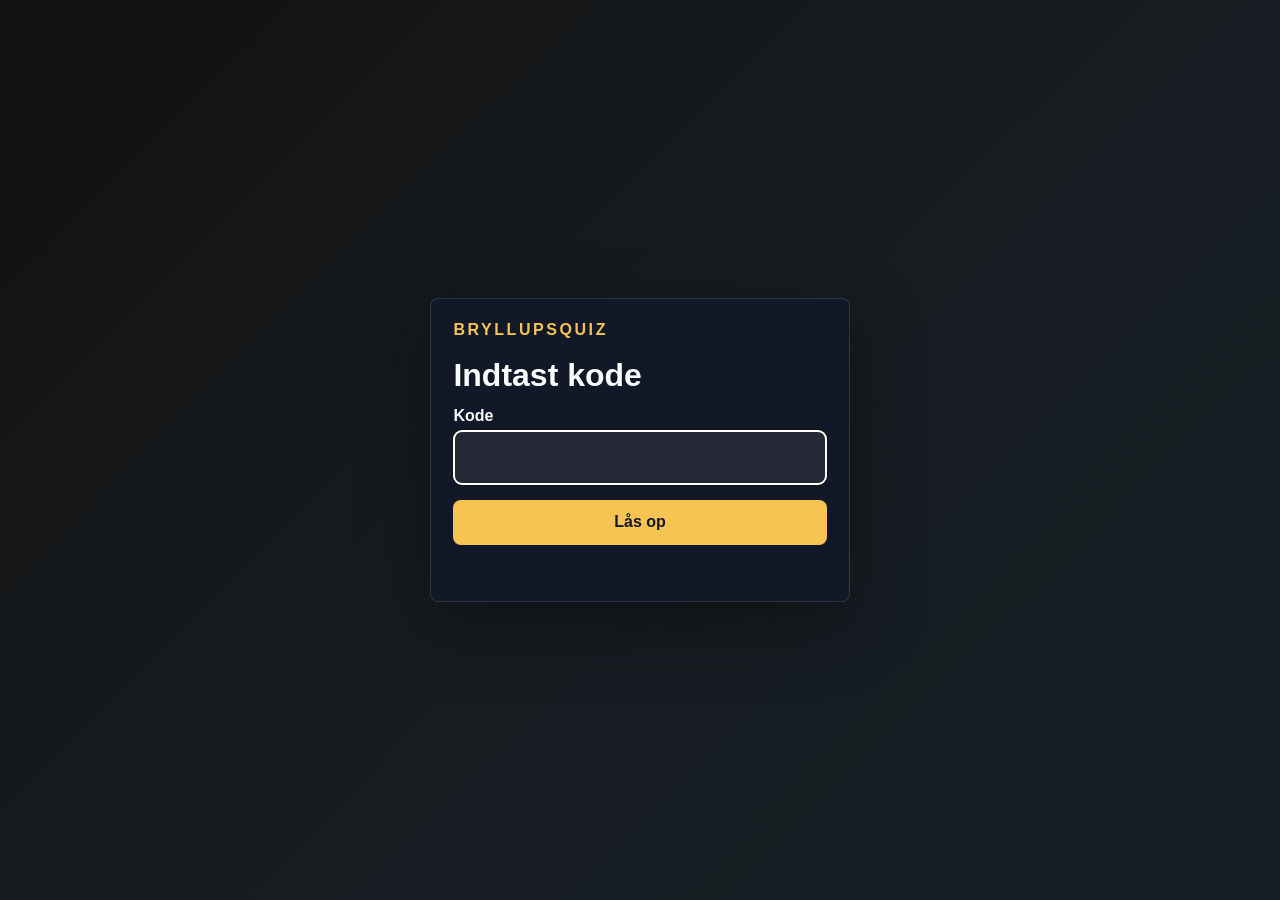
<file: index.html>
<!DOCTYPE html>
<html lang="da">
  <head>
    <meta charset="UTF-8" />
    <meta name="viewport" content="width=device-width, initial-scale=1.0, maximum-scale=1.0" />
    <meta name="theme-color" content="#0f172a" />
    <title>Bryllupsquiz</title>
    <link rel="stylesheet" href="style.css" />
  </head>
  <body class="dashboard-locked">
    <section id="dashboard-lock" class="dashboard-lock" aria-labelledby="dashboard-lock-title">
      <form id="dashboard-lock-form" class="dashboard-lock-card" autocomplete="off">
        <p class="eyebrow">Bryllupsquiz</p>
        <h1 id="dashboard-lock-title">Indtast kode</h1>
        <label>
          <span>Kode</span>
          <input
            id="dashboard-lock-code"
            type="password"
            inputmode="numeric"
            pattern="[0-9]*"
            autocomplete="off"
            required
          />
        </label>
        <button type="submit">Lås op</button>
        <p id="dashboard-lock-status" class="status-text" aria-live="polite"></p>
      </form>
    </section>

    <main id="dashboard-page" class="page home-page" hidden aria-hidden="true">
      <header class="dashboard-topbar">
        <div>
          <p class="eyebrow">Bryllupsquiz</p>
          <h1>Quiz dashboard</h1>
        </div>
      </header>

      <div class="dashboard-layout">
        <section class="dashboard-main">
          <section class="panel question-strip-panel">
            <div class="board-header question-strip-header">
              <div>
                <h2>Spørgsmål</h2>
                <p class="muted-text">Vælg det aktive spørgsmål</p>
              </div>
              <div class="stopwatch-inline" aria-label="Stopur">
                <div id="stopwatch-time" class="stopwatch-time" aria-live="polite">0 sek</div>
                <div class="stopwatch-actions">
                  <button id="stopwatch-start" type="button">Start</button>
                  <button id="stopwatch-stop" type="button" class="secondary" disabled>Stop</button>
                  <button id="stopwatch-reset" type="button" class="secondary" disabled>Nulstil</button>
                </div>
              </div>
            </div>
            <div id="question-activation" class="activation-grid question-rail"></div>
            <p id="question-type-status" class="status-text" hidden></p>
          </section>

          <section class="panel live-panel">
            <div class="board-header">
              <div>
                <h2 id="active-question-title">-</h2>
                <div id="active-question-video" class="active-question-video" hidden></div>
              </div>
              <span id="active-answer-count" class="answer-count">0 svar</span>
            </div>
            <div class="winner-panel">
              <div class="winner-heading">
                <span class="question-number">Rigtigt svar</span>
                <h3>Annoncer vinder</h3>
              </div>
              <div id="winner-current" class="winner-current">
                <p class="empty">Ingen vinder valgt endnu.</p>
              </div>
              <form id="winner-form" class="winner-form">
                <button id="winner-save" type="submit">Annoncer vinder</button>
                <label id="winner-target-field" class="winner-target-field">
                  <span id="winner-target-label">Rigtigt svar</span>
                  <input id="winner-target" type="number" min="0" step="any" placeholder="Rigtigt tal" required />
                </label>
              </form>
              <p id="winner-status" class="status-text"></p>
            </div>
            <div id="active-answer-list" class="answer-list active-answer-list">
              <p class="empty">Ingen svar endnu.</p>
            </div>
          </section>
        </section>

        <aside class="dashboard-sidebar">
          <section id="start-screen" class="panel start-screen qr-panel">
            <div class="start-copy">
              <strong>Til gæsterne</strong>
              <p>Scan QR-koden med telefonen.</p>
            </div>
            <button id="qr-open" type="button" class="qr-box large qr-button" aria-label="Forstør QR-kode">
              <img id="qr-code" alt="QR-kode til svar-siden" />
            </button>
            <div class="start-actions">
              <button id="start-quiz" type="button">Gå til svar</button>
              <button type="button" class="secondary" data-rules-open>Regler</button>
              <button id="share-link" type="button" class="secondary">Del link</button>
            </div>
            <p id="share-status" class="status-text"></p>
          </section>

          <section class="panel participants-panel">
            <div class="board-header">
              <div>
                <h2>Deltagere</h2>
                <p class="muted-text">Navne gemt fra QR-flowet</p>
              </div>
              <span id="participant-count" class="answer-count">0</span>
            </div>
            <div id="participants-list" class="participant-list">
              <p class="empty">Ingen deltagere endnu.</p>
            </div>
          </section>

          <section class="panel reset-panel">
            <div class="board-header">
              <div>
                <h2>Nulstil</h2>
                <p class="muted-text">Ryd quizdata</p>
              </div>
            </div>
            <div class="reset-actions">
              <button id="reset-answers" type="button" class="secondary" disabled>Svar</button>
              <button id="reset-winners" type="button" class="secondary" disabled>Vindere</button>
              <button id="reset-participants" type="button" class="secondary" disabled>Deltagere</button>
            </div>
            <p id="reset-status" class="status-text"></p>
          </section>
        </aside>
      </div>
    </main>

    <div id="video-modal" class="video-modal" hidden>
      <div class="video-modal-backdrop" data-video-close></div>
      <section class="video-dialog" role="dialog" aria-modal="true" aria-labelledby="video-modal-title">
        <div class="video-dialog-header">
          <div>
            <span id="video-modal-label" class="question-number">Video</span>
            <h2 id="video-modal-title">-</h2>
          </div>
          <button id="video-modal-close" type="button" class="secondary compact-action">Luk</button>
        </div>
        <div id="video-modal-body" class="video-modal-body"></div>
      </section>
    </div>

    <div id="qr-modal" class="video-modal qr-modal" hidden>
      <div class="video-modal-backdrop" data-qr-close></div>
      <section class="video-dialog qr-dialog" role="dialog" aria-modal="true" aria-labelledby="qr-modal-title">
        <div class="video-dialog-header">
          <div>
            <span class="question-number">QR-kode</span>
            <h2 id="qr-modal-title">Scan for at svare</h2>
          </div>
          <button id="qr-modal-close" type="button" class="secondary compact-action">Luk</button>
        </div>
        <div class="qr-modal-body">
          <img id="qr-modal-code" alt="Stor QR-kode til svar-siden" />
        </div>
      </section>
    </div>

    <div id="winner-modal" class="video-modal winner-modal" hidden>
      <div class="video-modal-backdrop" data-winner-close></div>
      <section class="video-dialog winner-dialog" role="dialog" aria-modal="true" aria-labelledby="winner-modal-title">
        <div class="winner-modal-shell">
          <span id="winner-modal-question" class="question-number">Vinder</span>
          <h2 id="winner-modal-title">-</h2>
          <p id="winner-modal-answer" class="winner-modal-answer"></p>
          <p id="winner-modal-meta" class="winner-modal-meta"></p>
          <button id="winner-modal-close" type="button" class="secondary compact-action">Luk</button>
        </div>
      </section>
    </div>

    <script src="firebase-config.js"></script>
    <script src="home.js"></script>
    <script src="rules.js"></script>
  </body>
</html>
</file>
<file: style.css>
:root {
  color-scheme: dark;
  --bg: #11110f;
  --panel: #191b20;
  --panel-2: #242837;
  --accent: #f6c453;
  --accent-2: #2dd4bf;
  --ok: #7dd3fc;
  --text: #f8fafc;
  --muted: #cbd5e1;
  --border: rgba(255, 255, 255, 0.12);
}

* {
  box-sizing: border-box;
}

body {
  margin: 0;
  font-family: "Segoe UI", Tahoma, Geneva, Verdana, sans-serif;
  background: linear-gradient(135deg, var(--bg), #171b20 48%, #142023);
  color: var(--text);
  min-height: 100vh;
}

body.modal-open {
  overflow: hidden;
}

.page {
  max-width: 1080px;
  margin: 0 auto;
  padding: 1.2rem 1rem 3rem;
}

.answer-page {
  max-width: 760px;
}

.home-page {
  max-width: 1320px;
}

.dashboard-topbar {
  display: flex;
  align-items: flex-end;
  justify-content: space-between;
  gap: 1rem;
  margin-bottom: 1rem;
}

.dashboard-topbar h1 {
  font-size: 2.15rem;
  line-height: 1.05;
}

.dashboard-layout {
  display: grid;
  grid-template-columns: minmax(0, 1fr) 340px;
  gap: 1rem;
  align-items: start;
}

.dashboard-main,
.dashboard-sidebar {
  display: grid;
  gap: 1rem;
}

.hero {
  text-align: center;
  margin-bottom: 1rem;
}

.eyebrow {
  text-transform: uppercase;
  letter-spacing: 0.16em;
  color: var(--accent);
  font-weight: 700;
  margin-bottom: 0.3rem;
}

h1,
h2,
h3,
p {
  margin-top: 0;
}

h1,
h2,
h3 {
  margin-bottom: 0;
}

.hero p {
  color: var(--muted);
}

.panel,
.board {
  background: rgba(18, 26, 41, 0.95);
  border: 1px solid var(--border);
  border-radius: 0.5rem;
  padding: 1rem;
  box-shadow: 0 20px 45px rgba(0, 0, 0, 0.25);
}

.panel {
  margin-bottom: 1rem;
}

.answer-panel {
  margin-bottom: 0;
}

.participant-bar {
  display: flex;
  align-items: center;
  justify-content: space-between;
  gap: 0.75rem;
  background: rgba(27, 38, 56, 0.72);
  border: 1px solid var(--border);
  border-radius: 0.5rem;
  padding: 0.75rem 1rem;
  margin-bottom: 0.9rem;
}

.participant-bar span {
  color: var(--muted);
}

.start-screen {
  display: grid;
  justify-items: center;
  gap: 1rem;
  text-align: center;
}

.start-copy p {
  color: var(--muted);
  margin-bottom: 0;
}

.start-copy strong {
  display: block;
  font-size: 1.25rem;
  margin-bottom: 0.25rem;
}

.qr-box {
  display: flex;
  justify-content: center;
  align-items: center;
  background: white;
  border-radius: 0.5rem;
  padding: 0.6rem;
  width: 132px;
  aspect-ratio: 1;
}

.qr-box.large {
  width: min(100%, 280px);
  padding: 0.9rem;
}

.qr-box img {
  width: 100%;
  height: auto;
  display: block;
}

.start-actions {
  display: flex;
  flex-wrap: wrap;
  justify-content: center;
  gap: 0.75rem;
}

.control-panel {
  margin-top: 1rem;
}

.muted-text {
  color: var(--muted);
  margin-bottom: 0;
}

.activation-grid {
  display: grid;
  grid-template-columns: repeat(6, minmax(0, 1fr));
  gap: 0.6rem;
}

.question-rail {
  grid-template-columns: repeat(13, minmax(0, 1fr));
}

.activation-cell {
  position: relative;
  min-width: 0;
}

.question-rail .activation-cell {
  aspect-ratio: 1;
}

.activation-button {
  display: grid;
  align-content: center;
  justify-items: center;
  gap: 0.15rem;
  min-height: 3rem;
  background: transparent;
  color: var(--text);
  border: 1px solid var(--border);
  border-radius: 0.5rem;
}

.question-rail .activation-button {
  width: 100%;
  height: 100%;
  min-height: 0;
  padding: 0;
}

.activation-button.active {
  background: var(--accent);
  color: #111827;
  border-color: var(--accent);
}

.activation-number {
  font-size: 1.05rem;
}

.activation-type {
  color: var(--muted);
  font-size: 0.65rem;
  line-height: 1;
  text-transform: uppercase;
}

.activation-button.active .activation-type {
  color: rgba(17, 24, 39, 0.72);
}

.activation-button.type-time {
  border-color: rgba(45, 212, 191, 0.42);
}

.compact-action {
  padding: 0.55rem 0.75rem;
}

.video-modal[hidden] {
  display: none;
}

.video-modal {
  position: fixed;
  inset: 0;
  z-index: 50;
  display: grid;
  place-items: center;
  padding: 1rem;
}

.video-modal-backdrop {
  position: absolute;
  inset: 0;
  background: rgba(0, 0, 0, 0.76);
}

.video-dialog {
  position: relative;
  z-index: 1;
  display: grid;
  gap: 1rem;
  width: min(100%, 980px);
  max-height: calc(100vh - 2rem);
  background: rgba(18, 26, 41, 0.98);
  border: 1px solid var(--border);
  border-radius: 0.5rem;
  padding: 1rem;
  box-shadow: 0 24px 70px rgba(0, 0, 0, 0.48);
}

.video-dialog-header {
  display: flex;
  align-items: flex-start;
  justify-content: space-between;
  gap: 1rem;
}

.video-dialog-header h2 {
  font-size: 1.25rem;
  line-height: 1.2;
  overflow-wrap: anywhere;
}

.video-modal-body {
  aspect-ratio: 16 / 9;
  overflow: hidden;
  background: #050608;
  border-radius: 0.5rem;
}

.video-modal-body video {
  width: 100%;
  height: 100%;
  display: block;
  object-fit: contain;
  background: #050608;
}

.custom-video-player {
  position: relative;
  width: 100%;
  height: 100%;
  background: #050608;
}

.custom-video-controls {
  position: absolute;
  left: 0.75rem;
  bottom: 0.75rem;
  display: flex;
  align-items: center;
  gap: 0.5rem;
}

.custom-video-toggle {
  min-height: 2.4rem;
  padding: 0.6rem 0.9rem;
  background: rgba(248, 250, 252, 0.92);
  color: #111827;
  border-color: rgba(248, 250, 252, 0.8);
}

.rules-open-button {
  display: flex;
  width: fit-content;
  margin: 0 auto 1rem;
}

.rules-dialog {
  width: min(100%, 920px);
  gap: 1.7rem;
  padding: 2rem;
}

.rules-dialog .video-dialog-header h2 {
  font-size: 2.45rem;
}

.rules-body {
  display: grid;
  gap: 1.6rem;
}

.rules-list {
  display: grid;
  gap: 1.25rem;
  margin: 0;
  padding-left: 2rem;
}

.rules-list li {
  color: var(--text);
  font-size: 1.65rem;
  line-height: 1.42;
}

.rules-list li::marker {
  color: var(--accent);
  font-weight: 800;
}

.rules-note {
  color: var(--muted);
  font-size: 1.35rem;
  margin-bottom: 0;
}

.winner-dialog {
  width: min(100%, 760px);
  padding: clamp(2rem, 5vw, 4rem);
  text-align: center;
  overflow: hidden;
}

.winner-modal-shell {
  display: grid;
  justify-items: center;
  gap: 1.15rem;
}

.winner-modal .question-number {
  color: var(--accent);
  font-size: 1rem;
  font-weight: 800;
  letter-spacing: 0.08em;
  text-transform: uppercase;
}

.winner-modal h2 {
  font-size: clamp(3.2rem, 9vw, 6.4rem);
  line-height: 0.95;
  overflow-wrap: anywhere;
}

.winner-modal-answer {
  color: var(--text);
  font-size: clamp(1.35rem, 3vw, 2.1rem);
  font-weight: 800;
  margin-bottom: 0;
}

.winner-modal-meta {
  color: var(--muted);
  font-size: clamp(1rem, 2vw, 1.35rem);
  line-height: 1.35;
  margin-bottom: 0;
}

.winner-modal .compact-action {
  min-width: 9rem;
  margin-top: 0.6rem;
}

.qr-dialog {
  width: min(100%, 640px);
}

.qr-modal-body {
  display: grid;
  place-items: center;
  background: white;
  border-radius: 0.5rem;
  padding: min(5vw, 2rem);
}

.qr-modal-body img {
  width: min(100%, 520px);
  height: auto;
  display: block;
}

.inline-toggle {
  display: flex;
  align-items: center;
  gap: 0.6rem;
  min-height: 3.15rem;
}

.inline-toggle input {
  width: auto;
}

.segmented-control {
  display: grid;
  grid-template-columns: repeat(2, minmax(5rem, 1fr));
  gap: 0.35rem;
  background: rgba(36, 40, 55, 0.72);
  border: 1px solid var(--border);
  border-radius: 0.5rem;
  padding: 0.3rem;
}

.segmented-control button {
  background: transparent;
  color: var(--muted);
  padding: 0.55rem 0.75rem;
}

.segmented-control button.active {
  background: var(--accent);
  color: #111827;
}

.status-text {
  color: var(--accent);
  min-height: 1.2rem;
  margin: 0;
}

.dashboard-lock[hidden] {
  display: none;
}

.dashboard-lock {
  min-height: 100vh;
  display: grid;
  place-items: center;
  padding: 1rem;
}

.dashboard-lock-card {
  width: min(100%, 420px);
  background: rgba(18, 26, 41, 0.96);
  border: 1px solid var(--border);
  border-radius: 0.5rem;
  box-shadow: 0 24px 70px rgba(0, 0, 0, 0.36);
  padding: 1.4rem;
}

.dashboard-lock-card h1 {
  font-size: 2rem;
  line-height: 1.05;
}

.dashboard-lock-card input {
  font-size: 1.35rem;
  text-align: center;
}

.dashboard-lock-card button {
  width: 100%;
}

form {
  display: grid;
  gap: 0.9rem;
}

label {
  display: grid;
  gap: 0.35rem;
  font-weight: 600;
}

input,
textarea,
select,
button,
.button-link {
  font: inherit;
  border-radius: 0.5rem;
  border: none;
}

input,
textarea,
select {
  width: 100%;
  background: var(--panel-2);
  color: var(--text);
  border: 1px solid var(--border);
  padding: 0.85rem 1rem;
}

textarea {
  min-height: 4.7rem;
  resize: vertical;
}

.answer-input-label {
  font-weight: 700;
}

button,
.button-link {
  display: inline-flex;
  align-items: center;
  justify-content: center;
  background: var(--accent);
  color: #111827;
  font-weight: 700;
  cursor: pointer;
  padding: 0.85rem 1rem;
  text-decoration: none;
}

button:disabled,
input:disabled,
textarea:disabled,
select:disabled {
  cursor: not-allowed;
  opacity: 0.6;
}

button.secondary,
.button-link.secondary {
  background: transparent;
  color: var(--text);
  border: 1px solid var(--border);
}

.qr-button {
  background: white;
  color: #111827;
  border: 0;
  cursor: zoom-in;
}

.qr-button:focus-visible {
  outline: 3px solid var(--accent-2);
  outline-offset: 4px;
}

.question-step {
  display: grid;
  gap: 0.85rem;
  background: rgba(27, 38, 56, 0.72);
  border: 1px solid var(--border);
  border-radius: 0.5rem;
  padding: 1rem;
}

.question-step-meta,
.question-nav {
  display: flex;
  align-items: center;
  justify-content: space-between;
  gap: 0.75rem;
}

.question-step-meta {
  color: var(--muted);
  font-size: 0.92rem;
}

.question-step h2 {
  font-size: 2.4rem;
  line-height: 1;
}

.saved-answer-card {
  display: grid;
  gap: 0.35rem;
  background: rgba(45, 212, 191, 0.1);
  border: 1px solid rgba(45, 212, 191, 0.34);
  border-left: 4px solid var(--accent-2);
  border-radius: 0.5rem;
  padding: 0.9rem 1rem;
}

.saved-answer-card span {
  color: var(--accent-2);
  font-size: 0.86rem;
  font-weight: 700;
  text-transform: uppercase;
}

.saved-answer-card p {
  color: var(--text);
  margin-bottom: 0;
  overflow-wrap: anywhere;
}

.question-dots {
  display: flex;
  flex-wrap: wrap;
  justify-content: center;
  gap: 0.35rem;
}

.question-dot {
  width: 2.15rem;
  height: 2.15rem;
  padding: 0;
  border-radius: 999px;
  background: transparent;
  color: var(--text);
  border: 1px solid var(--border);
}

.question-dot.active {
  background: var(--accent);
  color: #111827;
  border-color: var(--accent);
}

.summary {
  display: grid;
  grid-template-columns: repeat(3, minmax(0, 1fr));
  gap: 0.75rem;
  margin-top: 1rem;
}

.summary div {
  background: var(--panel-2);
  border: 1px solid var(--border);
  border-radius: 0.5rem;
  padding: 0.9rem;
  text-align: center;
}

.summary strong {
  display: block;
  font-size: 1.2rem;
  margin-bottom: 0.2rem;
}

.summary span {
  color: var(--muted);
  font-size: 0.95rem;
}

.board-header {
  display: flex;
  justify-content: space-between;
  align-items: center;
  margin-bottom: 1rem;
  gap: 0.75rem;
}

.question-strip-header {
  align-items: flex-start;
}

.question-board {
  display: grid;
  gap: 0.85rem;
}

.question-card {
  border: 1px solid var(--border);
  background: var(--panel-2);
  border-radius: 0.5rem;
  padding: 1rem;
}

.question-card-header {
  display: flex;
  justify-content: space-between;
  gap: 1rem;
  align-items: flex-start;
  margin-bottom: 0.85rem;
}

.question-number,
.answer-count,
.winner-block span {
  color: var(--muted);
  font-size: 0.86rem;
}

.question-number {
  display: block;
  margin-bottom: 0.25rem;
}

.answer-count {
  display: inline-flex;
  justify-content: center;
  flex: 0 0 auto;
  min-width: 5rem;
  border: 1px solid var(--border);
  border-radius: 999px;
  padding: 0.25rem 0.6rem;
}

.live-panel {
  --active-question-zone: 12.5rem;
  --winner-zone: 16.25rem;
  display: grid;
  grid-template-rows: minmax(var(--active-question-zone), auto) minmax(var(--winner-zone), auto) minmax(10rem, auto);
  min-height: 44rem;
}

.live-panel .board-header {
  display: grid;
  grid-template-columns: minmax(0, 1fr) auto;
  align-items: start;
  min-height: var(--active-question-zone);
  margin-bottom: 0;
  padding-bottom: 1rem;
}

.live-panel h2 {
  font-size: 2.2rem;
  line-height: 1.08;
  overflow-wrap: anywhere;
}

.active-question-video {
  display: flex;
  flex-wrap: wrap;
  gap: 0.55rem;
  margin-top: 0.8rem;
}

.active-question-video-button {
  display: inline-flex;
  align-items: center;
  gap: 0.55rem;
  width: fit-content;
  min-height: 2.55rem;
  padding: 0.65rem 0.95rem;
  background: var(--accent-2);
  color: #111827;
  border-color: rgba(45, 212, 191, 0.7);
}

.active-question-video-button::before {
  content: "";
  width: 0;
  height: 0;
  border-top: 0.34rem solid transparent;
  border-bottom: 0.34rem solid transparent;
  border-left: 0.52rem solid currentColor;
}

.answer-row-header {
  display: flex;
  align-items: baseline;
  gap: 0.75rem;
  min-width: 0;
}

.answer-row-meta {
  display: flex;
  align-items: center;
  justify-content: flex-end;
  gap: 0.4rem;
  flex: 0 0 auto;
}

.answer-row-meta span,
.participant-row span {
  color: var(--muted);
  font-size: 0.86rem;
  white-space: nowrap;
}

.answer-row-header strong,
.answer-row-answer {
  min-width: 0;
  overflow: hidden;
  text-overflow: ellipsis;
  white-space: nowrap;
}

.answer-row-answer::before {
  content: "Svar: ";
  color: var(--muted);
  font-weight: 600;
}

.live-answer-row {
  background: rgba(36, 40, 55, 0.78);
  border: 1px solid var(--border);
  border-radius: 0.5rem;
  padding: 0.85rem;
}

.live-answer-row.current-winner-answer {
  border-color: rgba(125, 211, 252, 0.58);
  background: rgba(45, 212, 191, 0.12);
}

.live-answer-row.previous-winner-answer {
  opacity: 0.68;
}

.answer-badge {
  border: 1px solid rgba(125, 211, 252, 0.46);
  border-radius: 999px;
  color: var(--ok);
  font-size: 0.72rem;
  font-weight: 700;
  padding: 0.1rem 0.45rem;
}

.winner-panel {
  border-top: 1px solid var(--border);
  display: grid;
  grid-template-rows: auto minmax(5.9rem, auto) minmax(4.75rem, auto) 1.2rem;
  min-height: var(--winner-zone);
  margin-top: 0;
  padding-top: 1rem;
}

.winner-heading {
  min-height: 3.1rem;
  margin-bottom: 0.75rem;
}

.winner-current {
  display: grid;
  align-items: center;
  min-height: 5.9rem;
}

.winner-block {
  border-left: 3px solid var(--accent);
  background: rgba(245, 158, 11, 0.1);
  border-radius: 0.5rem;
  padding: 0.75rem;
  margin-bottom: 0.75rem;
}

.winner-current .winner-block {
  margin-bottom: 0;
}

.winner-block.has-winner {
  border-left-color: var(--ok);
  background: rgba(52, 211, 153, 0.1);
}

.winner-announcement {
  border-color: rgba(125, 211, 252, 0.4);
}

.winner-block strong {
  display: block;
  font-size: 1.35rem;
  margin: 0.15rem 0;
}

.winner-block p {
  color: var(--muted);
  margin-bottom: 0;
}

.answer-list {
  display: grid;
  gap: 0.55rem;
  max-height: 18rem;
  overflow: auto;
  padding-right: 0.2rem;
}

.active-answer-list {
  min-height: 10rem;
  max-height: 34rem;
}

.answer-row {
  display: grid;
  gap: 0.25rem;
  border-top: 1px solid var(--border);
  padding-top: 0.55rem;
}

.live-answer-row.answer-row {
  grid-template-columns: minmax(0, 1fr) auto;
  align-items: center;
  gap: 0.75rem;
  border-top: 1px solid var(--border);
  padding-top: 0.85rem;
}

.answer-row p {
  color: var(--muted);
  margin-bottom: 0;
  overflow-wrap: anywhere;
}

.winner-form {
  grid-template-columns: auto minmax(0, 1fr);
  align-items: end;
  min-height: 4.75rem;
  margin-top: 0.85rem;
}

.winner-form button {
  min-height: calc(1em + 1.7rem + 2px);
  white-space: nowrap;
}

.winner-form.predefined-answer {
  grid-template-columns: auto;
  justify-content: start;
}

.winner-target-field.is-hidden {
  display: none;
}

.empty {
  color: var(--muted);
  text-align: center;
  padding: 0.75rem 0;
  margin-bottom: 0;
}

.participant-list {
  display: grid;
  gap: 0.5rem;
  max-height: 21rem;
  overflow: auto;
  padding-right: 0.15rem;
}

.participant-row {
  display: flex;
  align-items: baseline;
  justify-content: space-between;
  gap: 0.75rem;
  background: rgba(36, 40, 55, 0.7);
  border: 1px solid var(--border);
  border-radius: 0.5rem;
  padding: 0.7rem 0.75rem;
}

.participant-row.has-answered-active {
  background: rgba(52, 211, 153, 0.16);
  border-color: rgba(52, 211, 153, 0.62);
}

.participant-row.has-answered-active span {
  color: #bbf7d0;
}

.participant-row strong {
  overflow-wrap: anywhere;
}

.stopwatch-inline {
  display: grid;
  grid-template-columns: auto minmax(0, 16rem);
  align-items: center;
  flex: 0 0 auto;
  gap: 0.65rem;
  min-width: min(100%, 24rem);
}

.stopwatch-time {
  background: rgba(36, 40, 55, 0.78);
  border: 1px solid var(--border);
  border-radius: 0.5rem;
  color: var(--accent);
  font-size: 1.65rem;
  font-variant-numeric: tabular-nums;
  font-weight: 800;
  line-height: 1;
  min-width: 5.8rem;
  padding: 0.6rem 0.85rem;
  text-align: center;
}

.stopwatch-actions {
  display: grid;
  grid-template-columns: repeat(3, minmax(0, 1fr));
  gap: 0.5rem;
}

.stopwatch-actions button {
  width: 100%;
  min-height: 2.45rem;
  padding: 0.5rem 0.45rem;
}

.reset-panel {
  margin-bottom: 0;
}

.reset-actions {
  display: grid;
  grid-template-columns: repeat(3, minmax(0, 1fr));
  gap: 0.5rem;
  margin-top: 0.9rem;
}

.reset-actions button {
  width: 100%;
  min-height: 2.65rem;
  padding-inline: 0.45rem;
}

@media (max-width: 760px) {
  .summary,
  .winner-form {
    grid-template-columns: 1fr;
  }

  .winner-form button {
    width: 100%;
  }

  .dashboard-topbar,
  .dashboard-layout {
    display: grid;
  }

  .dashboard-layout {
    grid-template-columns: 1fr;
  }

  .live-panel {
    --active-question-zone: 14.5rem;
    --winner-zone: 17rem;
    min-height: 44rem;
  }

  .live-panel .board-header {
    grid-template-columns: 1fr;
  }

  .live-panel .answer-count {
    justify-self: start;
  }

  .stopwatch-inline {
    grid-template-columns: minmax(0, 6rem) minmax(0, 1fr);
    width: 100%;
  }

  .question-rail {
    grid-template-columns: repeat(6, minmax(0, 1fr));
  }

  .start-actions {
    width: 100%;
    display: grid;
  }

  .start-actions button {
    width: 100%;
  }

  .question-card-header,
  .board-header,
  .video-dialog-header,
  .question-nav {
    flex-direction: column;
    align-items: flex-start;
  }

  .question-dots {
    justify-content: flex-start;
  }

  .question-step h2 {
    font-size: 2rem;
  }

  .live-panel h2 {
    font-size: 1.75rem;
  }

  .rules-dialog {
    padding: 1.25rem;
  }

  .rules-dialog .video-dialog-header h2 {
    font-size: 1.85rem;
  }

  .rules-list li {
    font-size: 1.15rem;
  }

  .rules-note {
    font-size: 1rem;
  }
}

@media (max-width: 420px) {
  .question-rail {
    grid-template-columns: repeat(4, minmax(0, 1fr));
  }

  .stopwatch-inline {
    grid-template-columns: 1fr;
  }

  .stopwatch-time {
    width: 100%;
  }

  .stopwatch-actions,
  .reset-actions {
    grid-template-columns: 1fr;
  }
}
</file>
